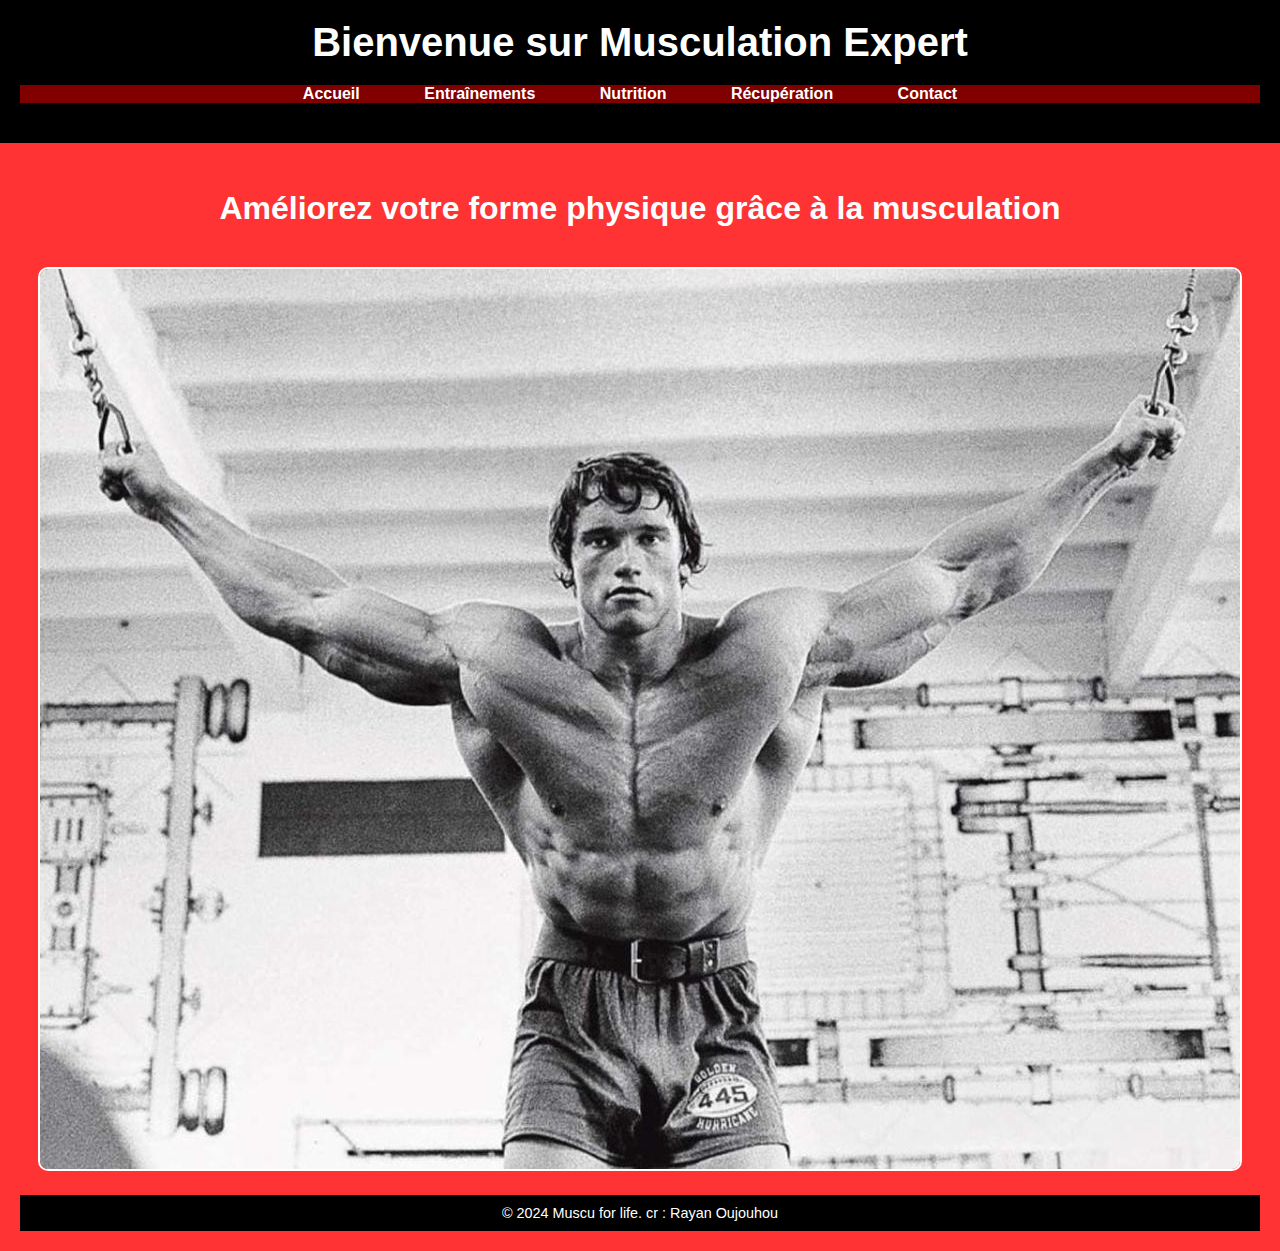
<file: index.html>
<!DOCTYPE html>
<html lang="fr">
<head>
    <meta charset="UTF-8">
    <meta name="viewport" content="width=device-width, initial-scale=1.0">
    <title>Bienvenue sur Musculation  Expert</title>
    <link rel="stylesheet" href="style.css">
</head>
<body>
    <header>
        <h1>Bienvenue sur Musculation Expert</h1>
        <nav>
            <ul>
                <li><a href="index.html">Accueil</a></li>
                <li><a href="entrainements.html">Entraînements</a></li>
                <li><a href="nutrition.html">Nutrition</a></li>
                <li><a href="recuperation.html">Récupération</a></li>
                <li><a href="contact.html">Contact</a></li>
            </ul>
        </nav>
    </header>

    <section>
        <h2>Améliorez votre forme physique grâce à la musculation</h2>
        <p></p>
        <img src="images/image1.jpg" alt="Mr Arnold Schwarzenegger">
        <footer>
            &copy; 2024 Muscu for life. cr : Rayan Oujouhou
        </footer>
    </section>
</body>
</html>
</file>
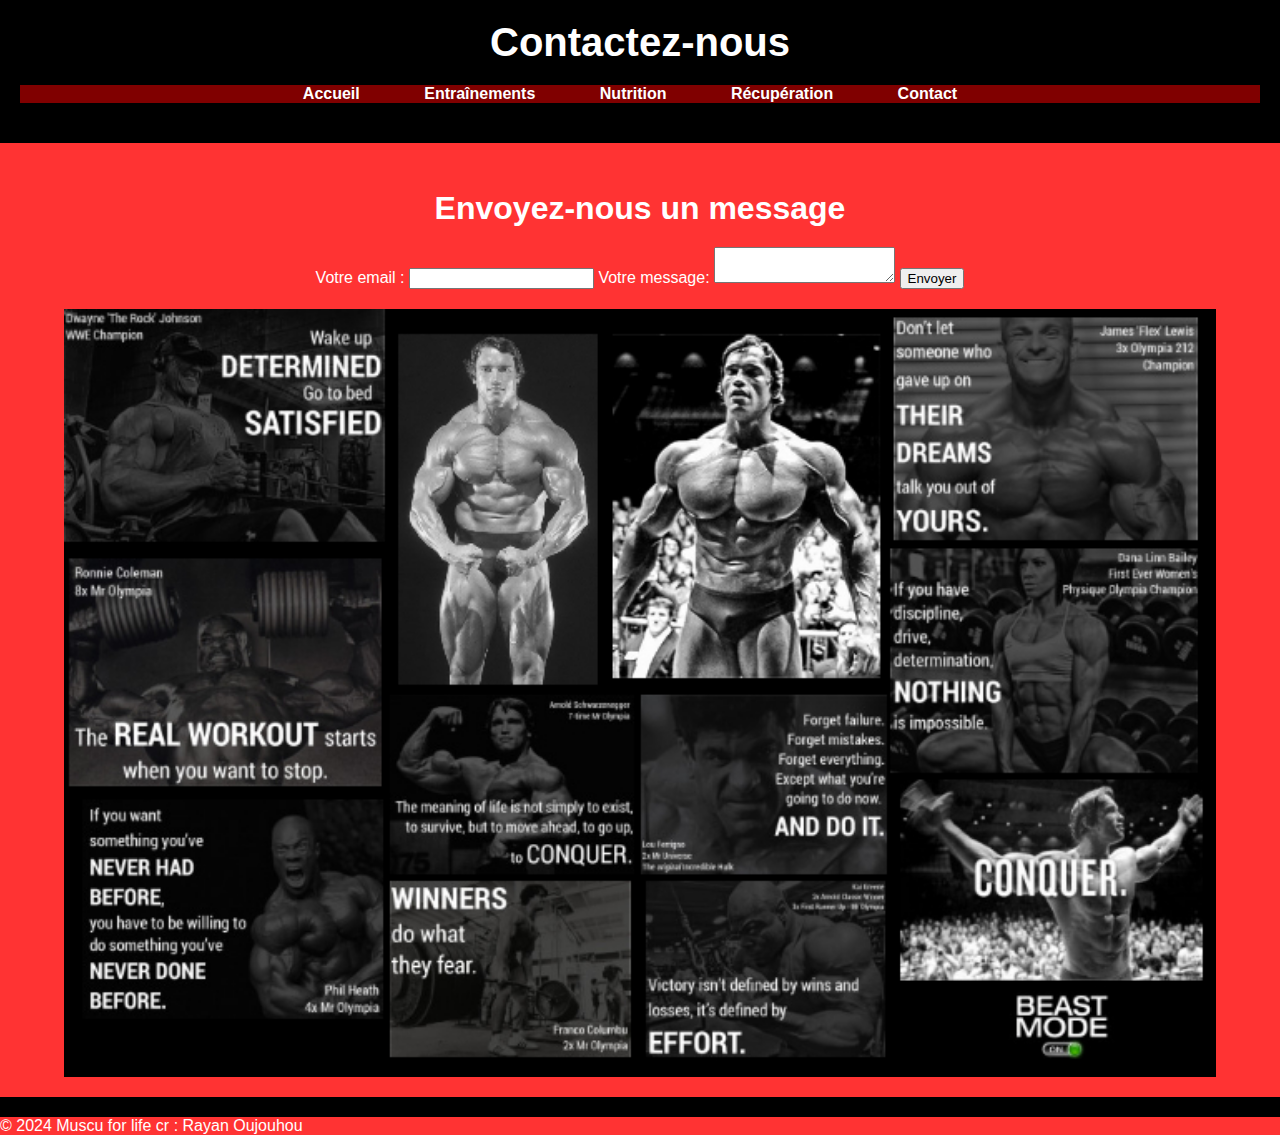
<file: contact.html>
<!DOCTYPE html>
<html lang="fr">
<head>
    <meta charset="UTF-8">
    <meta name="viewport" content="width=device-width, initial-scale=1.0">
    <title>Contact - Musculation Expert</title>
    <link rel="stylesheet" href="style.css">
</head>
<body>
    <header>
        <h1>Contactez-nous</h1>
        <nav>
            <ul>
                <li><a href="index.html">Accueil</a></li>
                <li><a href="entrainements.html">Entraînements</a></li>
                <li><a href="nutrition.html">Nutrition</a></li>
                <li><a href="recuperation.html">Récupération</a></li>
                <li><a href="contact.html">Contact</a></li>
            </ul>
        </nav>
    </header>

    <section>
        <h2>Envoyez-nous un message</h2
            </form action="https://formspree.io/f/mrbgzvlb"
            method="POST"
          >
            <label>
              Votre email :
              <input type="email" name="email">
            </label>
            <label>
              Votre message: 
              <textarea name="message"></textarea>
            </label>
            <button type="submit">Envoyer</button>
    </section>
    <style>
        img {
          display: block;
          margin-left: auto;
          margin-right: auto;
          width: 90%; 
        }
      </style>
    <img src="images/image10.jpg" alt="Pyramide nutritive">
    <footer></footer>
        &copy; 2024 Muscu for life  cr : Rayan Oujouhou
    </footer>
</body>
</html>
</file>
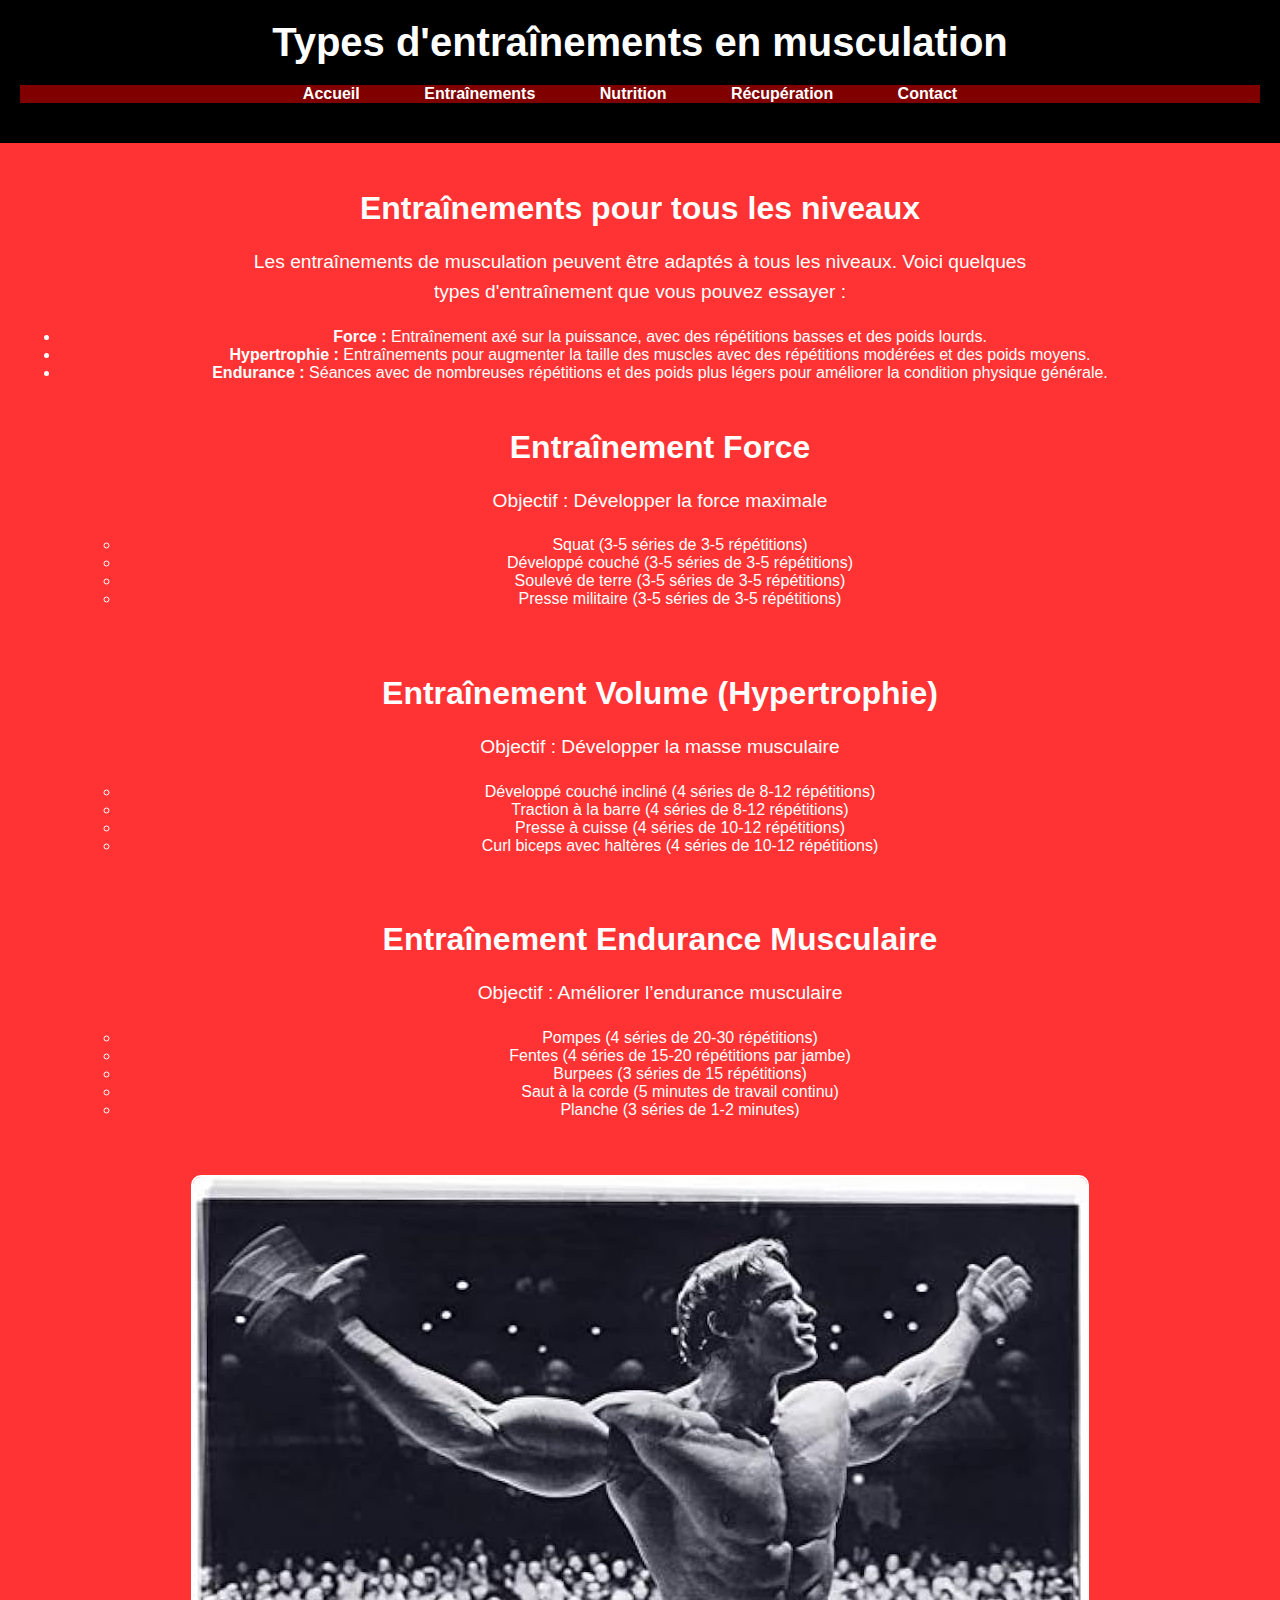
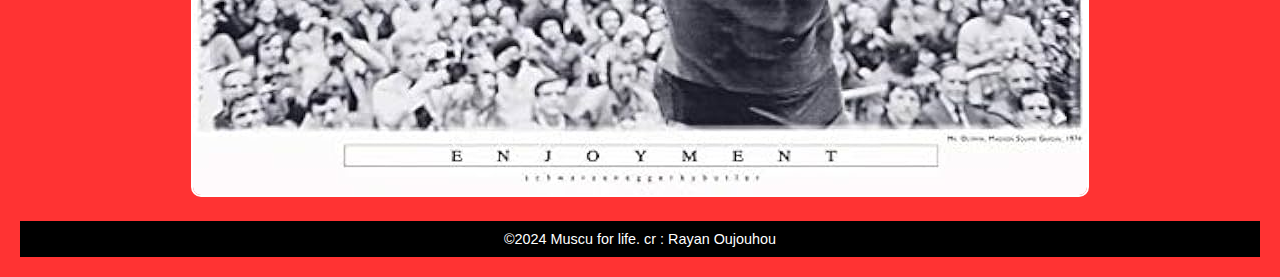
<file: entrainements.html>
<!DOCTYPE html>
<html lang="fr">
<head>
    <meta charset="UTF-8">
    <meta name="viewport" content="width=device-width, initial-scale=1.0">
    <title>Entraînements - Musculation Expert</title>
    <link rel="stylesheet" href="style.css">
</head>
<body>
    <header>
        <h1>Types d'entraînements en musculation</h1>
        <nav>
            <ul>
                <li><a href="index.html">Accueil</a></li>
                <li><a href="entrainements.html">Entraînements</a></li>
                <li><a href="nutrition.html">Nutrition</a></li>
                <li><a href="recuperation.html">Récupération</a></li>
                <li><a href="contact.html">Contact</a></li>
            </ul>
        </nav>
    </header>

    <section>
        <h2>Entraînements pour tous les niveaux</h2>
        <p>Les entraînements de musculation peuvent être adaptés à tous les niveaux. Voici quelques types d'entraînement que vous pouvez essayer :</p>
        <ul>
            <li><strong>Force :</strong> Entraînement axé sur la puissance, avec des répétitions basses et des poids lourds.</li>
            <li><strong>Hypertrophie :</strong> Entraînements pour augmenter la taille des muscles avec des répétitions modérées et des poids moyens.</li>
            <li><strong>Endurance :</strong> Séances avec de nombreuses répétitions et des poids plus légers pour améliorer la condition physique générale.</li>
            <section>
                <h2>Entraînement Force</h2>
                <p>Objectif : Développer la force maximale</p>
                <ul>
                    <li>Squat (3-5 séries de 3-5 répétitions)</li>
                    <li>Développé couché (3-5 séries de 3-5 répétitions)</li>
                    <li>Soulevé de terre (3-5 séries de 3-5 répétitions)</li>
                    <li>Presse militaire (3-5 séries de 3-5 répétitions)</li>
                </ul>
            </section>
        
            <section>
                <h2>Entraînement Volume (Hypertrophie)</h2>
                <p>Objectif : Développer la masse musculaire</p>
                <ul>
                    <li>Développé couché incliné (4 séries de 8-12 répétitions)</li>
                    <li>Traction à la barre (4 séries de 8-12 répétitions)</li>
                    <li>Presse à cuisse (4 séries de 10-12 répétitions)</li>
                    <li>Curl biceps avec haltères (4 séries de 10-12 répétitions)</li>
                </ul>
            </section>
        
            <section>
                <h2>Entraînement Endurance Musculaire</h2>
                <p>Objectif : Améliorer l’endurance musculaire</p>
                <ul>
                    <li>Pompes (4 séries de 20-30 répétitions)</li>
                    <li>Fentes (4 séries de 15-20 répétitions par jambe)</li>
                    <li>Burpees (3 séries de 15 répétitions)</li>
                    <li>Saut à la corde (5 minutes de travail continu)</li>
                    <li>Planche (3 séries de 1-2 minutes)</li>
                </ul>
            </section>
        </body>
        </html>
        </ul>
        <img src="images/image3.png" alt="Séance d'entraînement en musculation">
        <footer>
            &copy;2024 Muscu for life.  cr : Rayan Oujouhou
        </footer>
    </section>
</body>
</html>
</file>
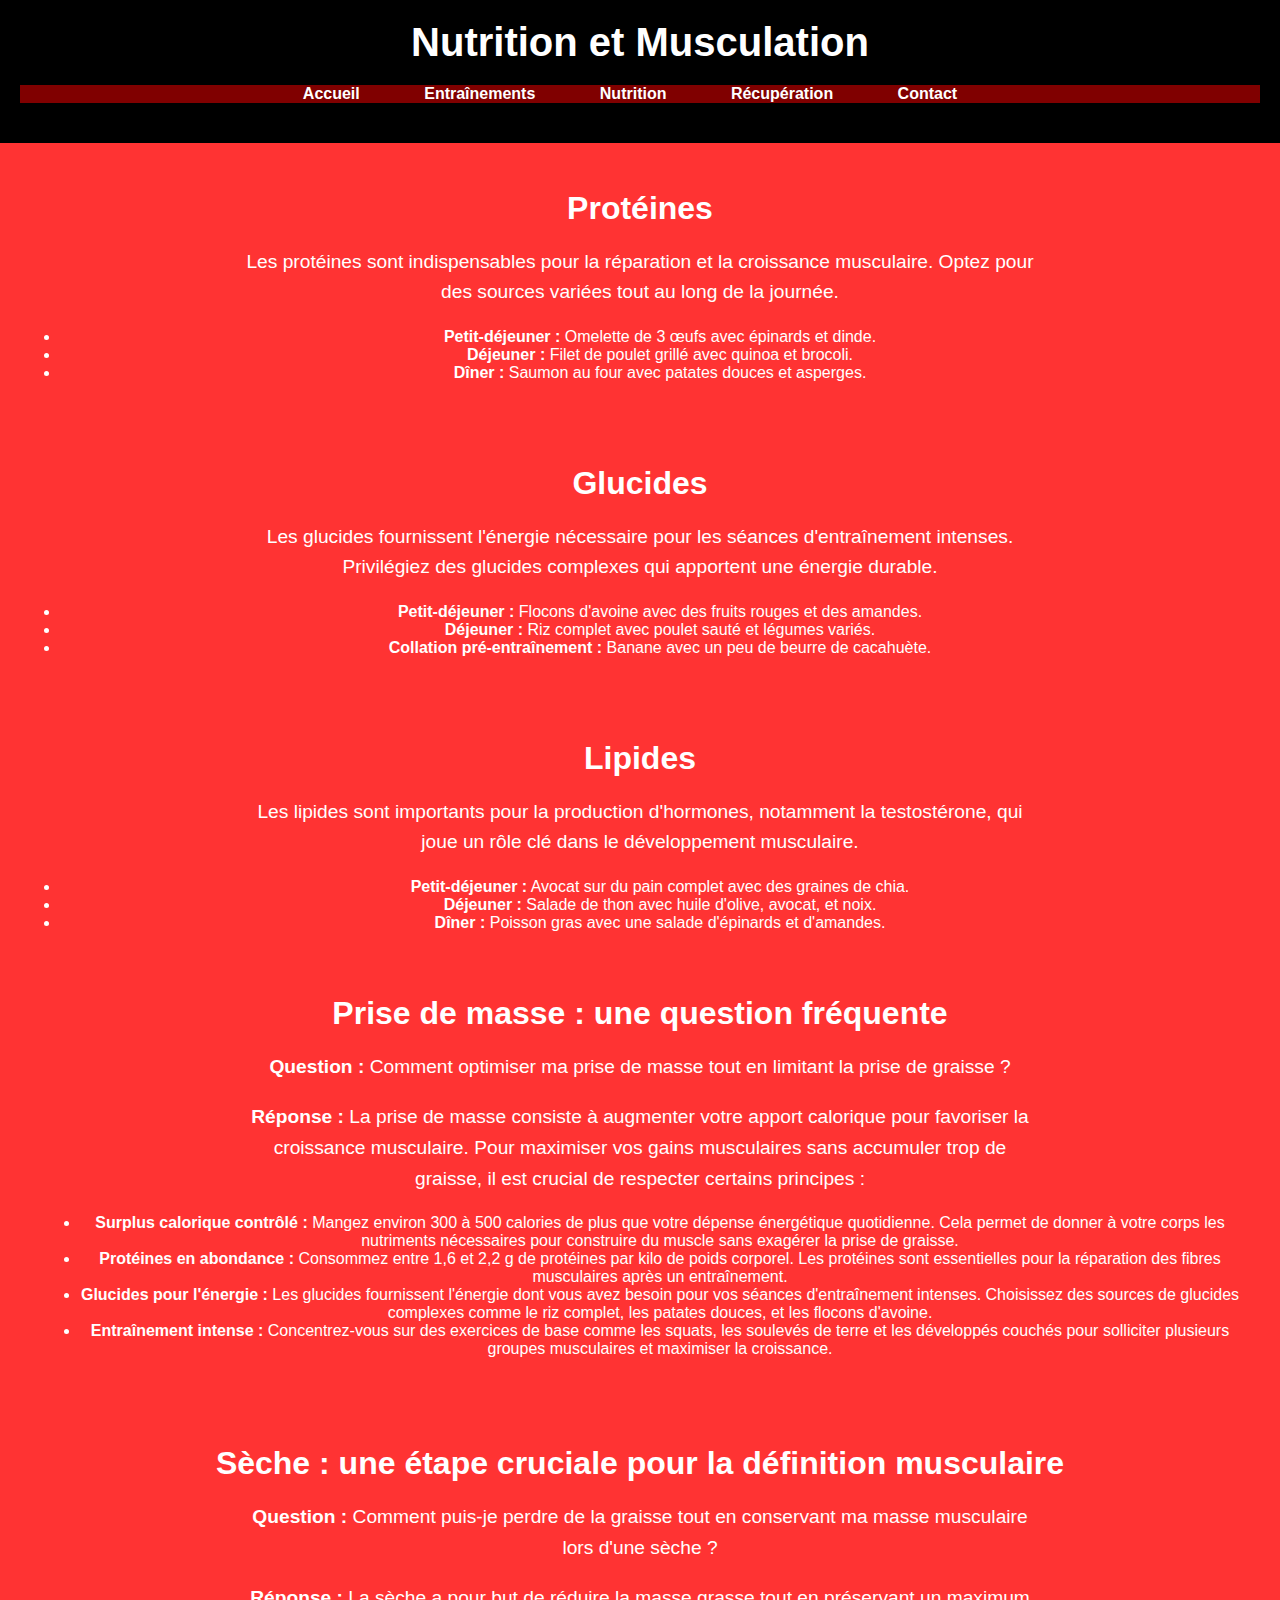
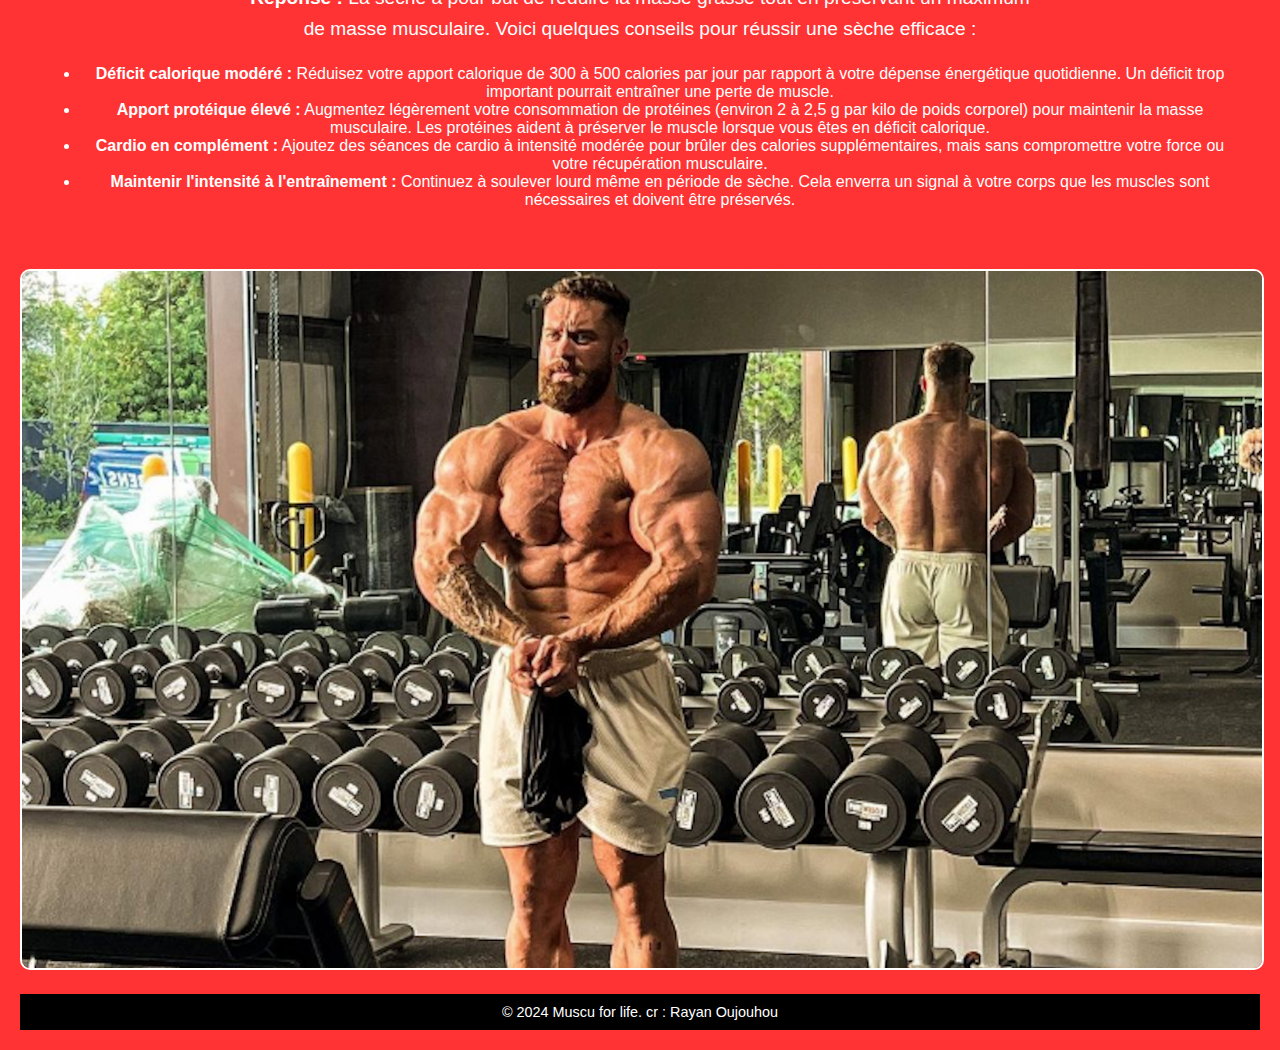
<file: nutrition.html>
<!DOCTYPE html>
<html lang="fr">
<head>
    <meta charset="UTF-8">
    <meta name="viewport" content="width=device-width, initial-scale=1.0">
    <title>Nutrition - Musculation Expert</title>
    <link rel="stylesheet" href="style.css">
</head>
<body>
    <header>
        <h1>Nutrition et Musculation</h1>
        <nav>
            <ul>
                <li><a href="index.html">Accueil</a></li>
                <li><a href="entrainements.html">Entraînements</a></li>
                <li><a href="nutrition.html">Nutrition</a></li>
                <li><a href="recuperation.html">Récupération</a></li>
                <li><a href="contact.html">Contact</a></li>
            </ul>
        </nav>
    </header>

    <section>
        <h2>Protéines</h2>
        <p>Les protéines sont indispensables pour la réparation et la croissance musculaire. Optez pour des sources variées tout au long de la journée.</p>
        <ul>
            <li><strong>Petit-déjeuner :</strong> Omelette de 3 œufs avec épinards et dinde.</li>
            <li><strong>Déjeuner :</strong> Filet de poulet grillé avec quinoa et brocoli.</li>
            <li><strong>Dîner :</strong> Saumon au four avec patates douces et asperges.</li>
        </ul>
    </section>

    <section>
        <h2>Glucides</h2>
        <p>Les glucides fournissent l'énergie nécessaire pour les séances d'entraînement intenses. Privilégiez des glucides complexes qui apportent une énergie durable.</p>
        <ul>
            <li><strong>Petit-déjeuner :</strong> Flocons d'avoine avec des fruits rouges et des amandes.</li>
            <li><strong>Déjeuner :</strong> Riz complet avec poulet sauté et légumes variés.</li>
            <li><strong>Collation pré-entraînement :</strong> Banane avec un peu de beurre de cacahuète.</li>
        </ul>
    </section>

    <section>
        <h2>Lipides</h2>
        <p>Les lipides sont importants pour la production d'hormones, notamment la testostérone, qui joue un rôle clé dans le développement musculaire.</p>
        <ul>
            <li><strong>Petit-déjeuner :</strong> Avocat sur du pain complet avec des graines de chia.</li>
            <li><strong>Déjeuner :</strong> Salade de thon avec huile d'olive, avocat, et noix.</li>
            <li><strong>Dîner :</strong> Poisson gras avec une salade d'épinards et d'amandes.</li>
        </ul>
        <section>
            <h2>Prise de masse : une question fréquente</h2>
            <p><strong>Question :</strong> Comment optimiser ma prise de masse tout en limitant la prise de graisse ?</p>
            <p><strong>Réponse :</strong> La prise de masse consiste à augmenter votre apport calorique pour favoriser la croissance musculaire. Pour maximiser vos gains musculaires sans accumuler trop de graisse, il est crucial de respecter certains principes :
                <ul>
                    <li><strong>Surplus calorique contrôlé :</strong> Mangez environ 300 à 500 calories de plus que votre dépense énergétique quotidienne. Cela permet de donner à votre corps les nutriments nécessaires pour construire du muscle sans exagérer la prise de graisse.</li>
                    <li><strong>Protéines en abondance :</strong> Consommez entre 1,6 et 2,2 g de protéines par kilo de poids corporel. Les protéines sont essentielles pour la réparation des fibres musculaires après un entraînement.</li>
                    <li><strong>Glucides pour l'énergie :</strong> Les glucides fournissent l'énergie dont vous avez besoin pour vos séances d'entraînement intenses. Choisissez des sources de glucides complexes comme le riz complet, les patates douces, et les flocons d'avoine.</li>
                    <li><strong>Entraînement intense :</strong> Concentrez-vous sur des exercices de base comme les squats, les soulevés de terre et les développés couchés pour solliciter plusieurs groupes musculaires et maximiser la croissance.</li>
                </ul>
            </p>
        </section>
        
        <section>
            <h2>Sèche : une étape cruciale pour la définition musculaire</h2>
            <p><strong>Question :</strong> Comment puis-je perdre de la graisse tout en conservant ma masse musculaire lors d'une sèche ?</p>
            <p><strong>Réponse :</strong> La sèche a pour but de réduire la masse grasse tout en préservant un maximum de masse musculaire. Voici quelques conseils pour réussir une sèche efficace :
                <ul>
                    <li><strong>Déficit calorique modéré :</strong> Réduisez votre apport calorique de 300 à 500 calories par jour par rapport à votre dépense énergétique quotidienne. Un déficit trop important pourrait entraîner une perte de muscle.</li>
                    <li><strong>Apport protéique élevé :</strong> Augmentez légèrement votre consommation de protéines (environ 2 à 2,5 g par kilo de poids corporel) pour maintenir la masse musculaire. Les protéines aident à préserver le muscle lorsque vous êtes en déficit calorique.</li>
                    <li><strong>Cardio en complément :</strong> Ajoutez des séances de cardio à intensité modérée pour brûler des calories supplémentaires, mais sans compromettre votre force ou votre récupération musculaire.</li>
                    <li><strong>Maintenir l'intensité à l'entraînement :</strong> Continuez à soulever lourd même en période de sèche. Cela enverra un signal à votre corps que les muscles sont nécessaires et doivent être préservés.</li>
                </ul>
            </p>
        </section>
        
        <img src="images/image7.jpg" alt="Pyramide nutritive">
        <footer>
            &copy; 2024 Muscu for life.  cr : Rayan Oujouhou
        </footer>
    </section>
</body>
</html>
</file>
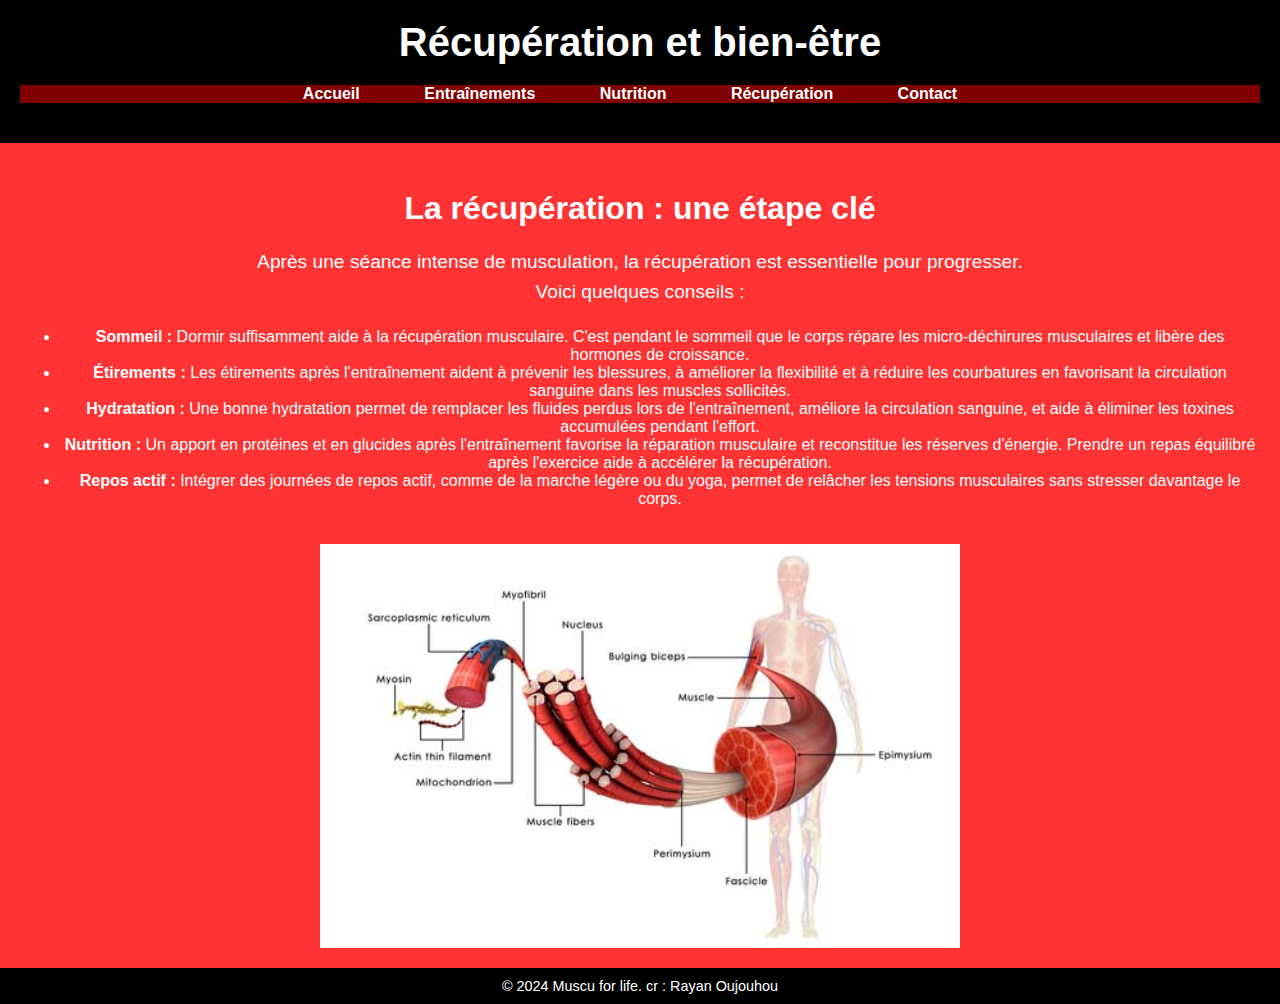
<file: recuperation.html>
<!DOCTYPE html>
<html lang="fr">
<head>
    <meta charset="UTF-8">
    <meta name="viewport" content="width=device-width, initial-scale=1.0">
    <title>Récupération - Musculation Expert</title>
    <link rel="stylesheet" href="style.css">
</head>
<body>
    <header>
        <h1>Récupération et bien-être</h1>
        <nav>
            <ul>
                <li><a href="index.html">Accueil</a></li>
                <li><a href="entrainements.html">Entraînements</a></li>
                <li><a href="nutrition.html">Nutrition</a></li>
                <li><a href="recuperation.html">Récupération</a></li>
                <li><a href="contact.html">Contact</a></li>
            </ul>
        </nav>
    </header>

    <section>
        <h2>La récupération : une étape clé</h2>
        <p>Après une séance intense de musculation, la récupération est essentielle pour progresser. Voici quelques conseils :</p>
        <ul>
            <li><strong>Sommeil :</strong> Dormir suffisamment aide à la récupération musculaire. C'est pendant le sommeil que le corps répare les micro-déchirures musculaires et libère des hormones de croissance.</li>
            <li><strong>Étirements :</strong> Les étirements après l'entraînement aident à prévenir les blessures, à améliorer la flexibilité et à réduire les courbatures en favorisant la circulation sanguine dans les muscles sollicités.</li>
            <li><strong>Hydratation :</strong> Une bonne hydratation permet de remplacer les fluides perdus lors de l'entraînement, améliore la circulation sanguine, et aide à éliminer les toxines accumulées pendant l'effort.</li>
            <li><strong>Nutrition :</strong> Un apport en protéines et en glucides après l'entraînement favorise la réparation musculaire et reconstitue les réserves d'énergie. Prendre un repas équilibré après l'exercice aide à accélérer la récupération.</li>
            <li><strong>Repos actif :</strong> Intégrer des journées de repos actif, comme de la marche légère ou du yoga, permet de relâcher les tensions musculaires sans stresser davantage le corps.</li>
        </ul>
        </section>
        <style>
            img {
              display: block;
              margin-left: auto;
              margin-right: auto;
              width: 50%; 
            }
          </style>
        <img src="images/image8.jpg" alt="Aliments pour une bonne nutrition">
        <footer>
            &copy; 2024 Muscu for life.  cr : Rayan Oujouhou
        </footer>

</body>
</html>
</file>
<file: style.css>
body {
    font-family: Arial, sans-serif;
    background-color: #ff3333; 
    margin: 0;
    padding: 0;
    color: #fff;
}

header {
    background-color: #000; 
    padding: 20px;
    text-align: center;
}

header h1 {
    color: #fff;
    font-size: 2.5em;
    margin: 0;
}

nav ul {
    list-style-type: none;
    padding: 0;
    margin: 20px 0;
    background-color: #800000; 
    text-align: center;
}

nav ul li {
    display: inline;
    margin-right: 20px;
}

nav ul li a {
    color: white;
    text-decoration: none;
    font-weight: bold;
    padding: 10px 20px;
}

nav ul li a:hover {
    background-color: #ff6666; 
    border-radius: 5px;
}

section {
    padding: 20px;
    text-align: center;
}

section h2 {
    font-size: 2em;
    margin-bottom: 20px;
}

section p {
    font-size: 1.2em;
    max-width: 800px;
    margin: 0 auto 20px;
    line-height: 1.6;
}

section img {
    max-width: 100%;
    height: auto;
    border-radius: 10px;
    margin-top: 20px;
    border: 2px solid white;
}

footer {
    background-color: #000;
    color: #fff;
    text-align: center;
    padding: 10px 0;
    margin-top: 20px;
    font-size: 0.9em;
}
image {
    width: 300px; 
    height: auto; 
}
</file>
